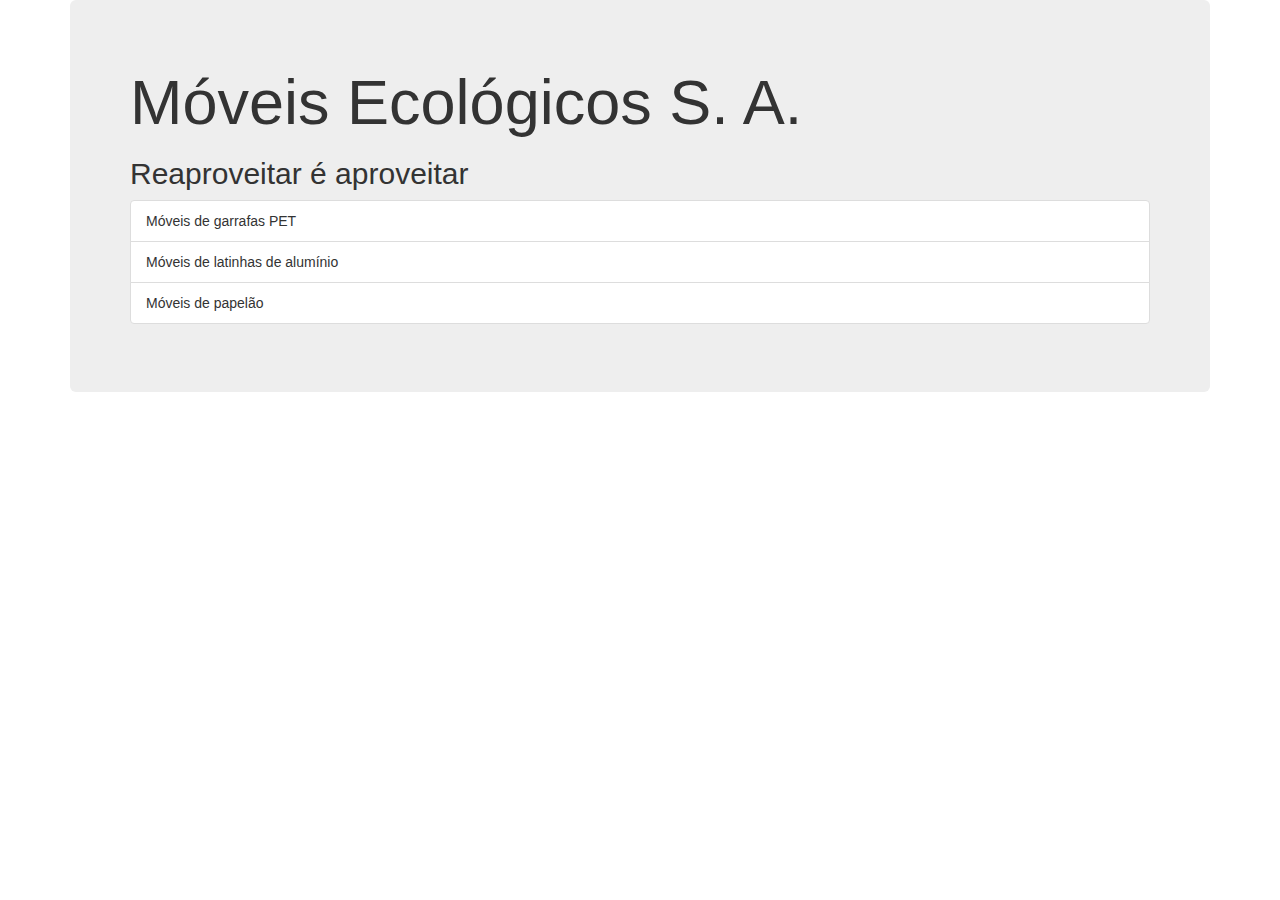
<file: index.html>
<!DOCTYPE html>
<html>
<head>
	<meta charset="utf-8"/>
	<meta name="description" content="Móveis ecológicos">
	<meta name="keywords" content="moveis ecologicos">
	<link rel="stylesheet" href="http://netdna.bootstrapcdn.com/bootstrap/3.1.1/css/bootstrap.min.css">
	<title>Móveis Ecológicos</title>
	<script src="js/principal.js"></script>
</head>
<body onload="trocaBanner();">
	<div class="container">
		<div class="jumbotron">
			<h1>Móveis Ecológicos S. A.</h1>
			<h2 id="mensagem"></h2>
			<ul class="list-group">
				<li class="list-group-item">Móveis de garrafas PET</li>
				<li class="list-group-item">Móveis de latinhas de alumínio</li>
				<li class="list-group-item">Móveis de papelão</li>
			</ul>
		</div>
	</div>
</body>
</html>
</file>
